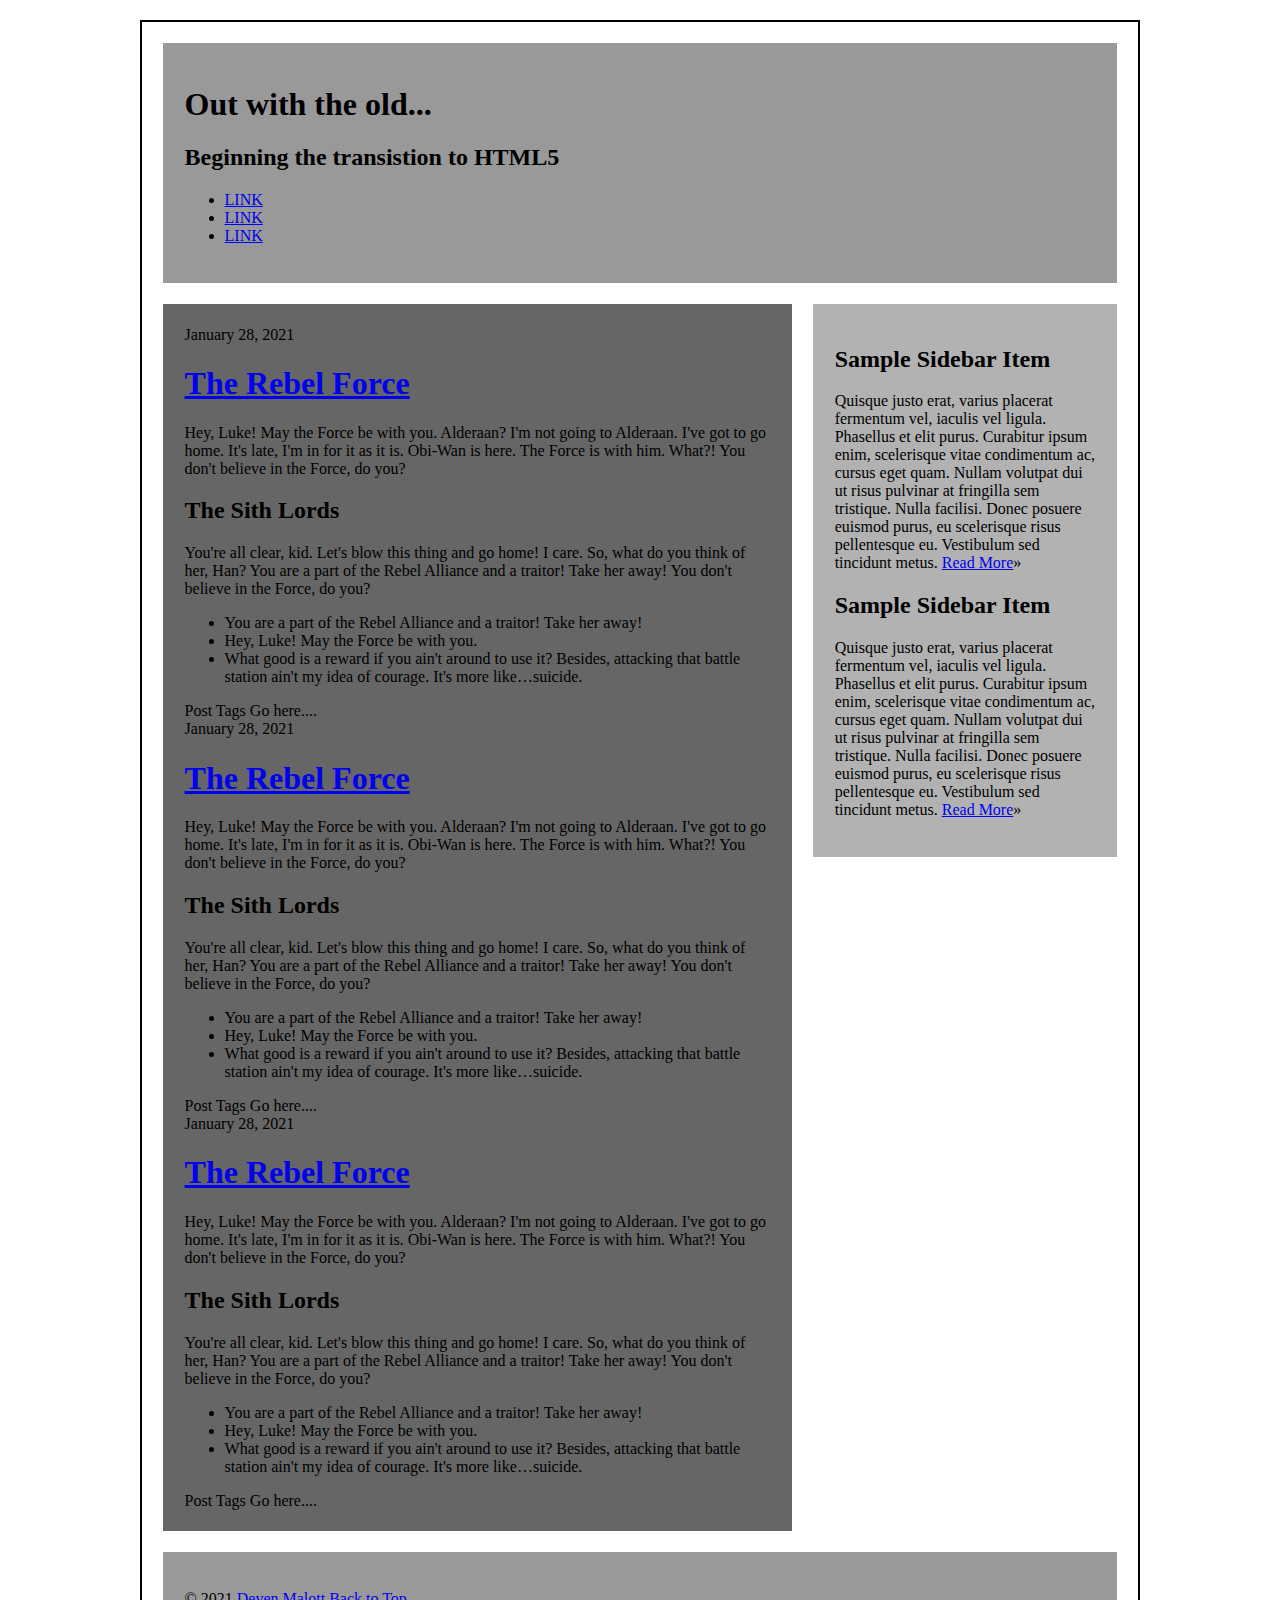
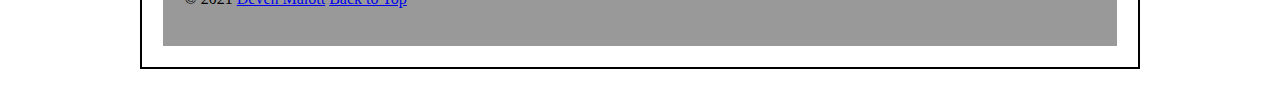
<file: grid/index.html>
<!doctype html>

<html lang="en">
<head>
  <meta charset="utf-8"/>
  <title>Grid</title>
  <meta name="description" content="Implimentation of a grid based design" />
  <meta name="author" content="Deven Malott" />
  <link rel="stylesheet" href="assets/css/screen.css"/>
  <link rel="shortcut icon" href="/favicon.ico" />
</head>

<body>
  <div class="container cf">
    <header class="primary" role="banner">
      <h1>Out with the old...</h1>
      <h2>Beginning the transistion to HTML5</h2>
      <nav class="primary">
        <ul>
          <li><a href="#">LINK</a></li>
          <li><a href="#">LINK</a></li>
          <li><a href="#">LINK</a></li>
        </ul>
      </nav>
    </header>
    <section id="content">
      <article class="post">
        <header>
          <time class="post-date" datetime="2021-01-28">January 28, 2021</time>
          <h1> <a href="#" rel="bookmark" title="link to this post">The Rebel Force</a> </h1>
        </header>
        <p>Hey, Luke! May the Force be with you. Alderaan? I'm not going to Alderaan. I've got to go home. It's late, I'm in for it as it is. Obi-Wan is here. The Force is with him. What?! You don't believe in the Force, do you?</p>
        <h2>The Sith Lords</h2>
        <p>You're all clear, kid. Let's blow this thing and go home! I care. So, what do you think of her, Han? You are a part of the Rebel Alliance and a traitor! Take her away! You don't believe in the Force, do you?</p>
        <ul>
          <li>You are a part of the Rebel Alliance and a traitor! Take her away!</li>
          <li>Hey, Luke! May the Force be with you.</li>
          <li>What good is a reward if you ain't around to use it? Besides, attacking that battle station ain't my idea of courage. It's more like&hellip;suicide.</li>
        </ul>
        <footer class="post-meta"> Post Tags Go here.... </footer>
      </article>
      <article class="post">
        <header>
          <time class="post-date" datetime="2021-01-28">January 28, 2021</time>
          <h1> <a href="#" rel="bookmark" title="link to this post">The Rebel Force</a> </h1>
        </header>
        <p>Hey, Luke! May the Force be with you. Alderaan? I'm not going to Alderaan. I've got to go home. It's late, I'm in for it as it is. Obi-Wan is here. The Force is with him. What?! You don't believe in the Force, do you?</p>
        <h2>The Sith Lords</h2>
        <p>You're all clear, kid. Let's blow this thing and go home! I care. So, what do you think of her, Han? You are a part of the Rebel Alliance and a traitor! Take her away! You don't believe in the Force, do you?</p>
        <ul>
          <li>You are a part of the Rebel Alliance and a traitor! Take her away!</li>
          <li>Hey, Luke! May the Force be with you.</li>
          <li>What good is a reward if you ain't around to use it? Besides, attacking that battle station ain't my idea of courage. It's more like&hellip;suicide.</li>
        </ul>
        <footer class="post-meta"> Post Tags Go here.... </footer>
      </article>
      <article class="post">
        <header>
          <time class="post-date" datetime="2021-01-28">January 28, 2021</time>
          <h1> <a href="#" rel="bookmark" title="link to this post">The Rebel Force</a> </h1>
        </header>
        <p>Hey, Luke! May the Force be with you. Alderaan? I'm not going to Alderaan. I've got to go home. It's late, I'm in for it as it is. Obi-Wan is here. The Force is with him. What?! You don't believe in the Force, do you?</p>
        <h2>The Sith Lords</h2>
        <p>You're all clear, kid. Let's blow this thing and go home! I care. So, what do you think of her, Han? You are a part of the Rebel Alliance and a traitor! Take her away! You don't believe in the Force, do you?</p>
        <ul>
          <li>You are a part of the Rebel Alliance and a traitor! Take her away!</li>
          <li>Hey, Luke! May the Force be with you.</li>
          <li>What good is a reward if you ain't around to use it? Besides, attacking that battle station ain't my idea of courage. It's more like&hellip;suicide.</li>
        </ul>
        <footer class="post-meta"> Post Tags Go here.... </footer>
      </article>
    </section>
    <aside role="complementary" class="sidebar">
      <article class="widget">
        <h2>Sample Sidebar Item </h2>
        <p>Quisque justo erat, varius placerat fermentum vel, iaculis vel ligula. Phasellus et elit purus. Curabitur ipsum enim, scelerisque vitae condimentum ac, cursus eget quam. Nullam volutpat dui ut risus pulvinar at fringilla sem tristique. Nulla facilisi. Donec posuere euismod purus, eu scelerisque risus pellentesque eu. Vestibulum sed tincidunt metus. <a href="#">Read More</a>&raquo;</p>
      </article>
      <article class="widget">
        <h2>Sample Sidebar Item </h2>
        <p>Quisque justo erat, varius placerat fermentum vel, iaculis vel ligula. Phasellus et elit purus. Curabitur ipsum enim, scelerisque vitae condimentum ac, cursus eget quam. Nullam volutpat dui ut risus pulvinar at fringilla sem tristique. Nulla facilisi. Donec posuere euismod purus, eu scelerisque risus pellentesque eu. Vestibulum sed tincidunt metus. <a href="#">Read More</a>&raquo;</p>
      </article>
    </aside>
    <footer class="primary" role="contentinfo">
      <p>&copy; 2021 <a href="https://github.com/dsmalott/ifsc-3342">Deven Malott</a> <a href="#top">Back to Top</a></p>
    </footer>
  </div>
  <!--.container -->
  
</body>
</html>
</file>
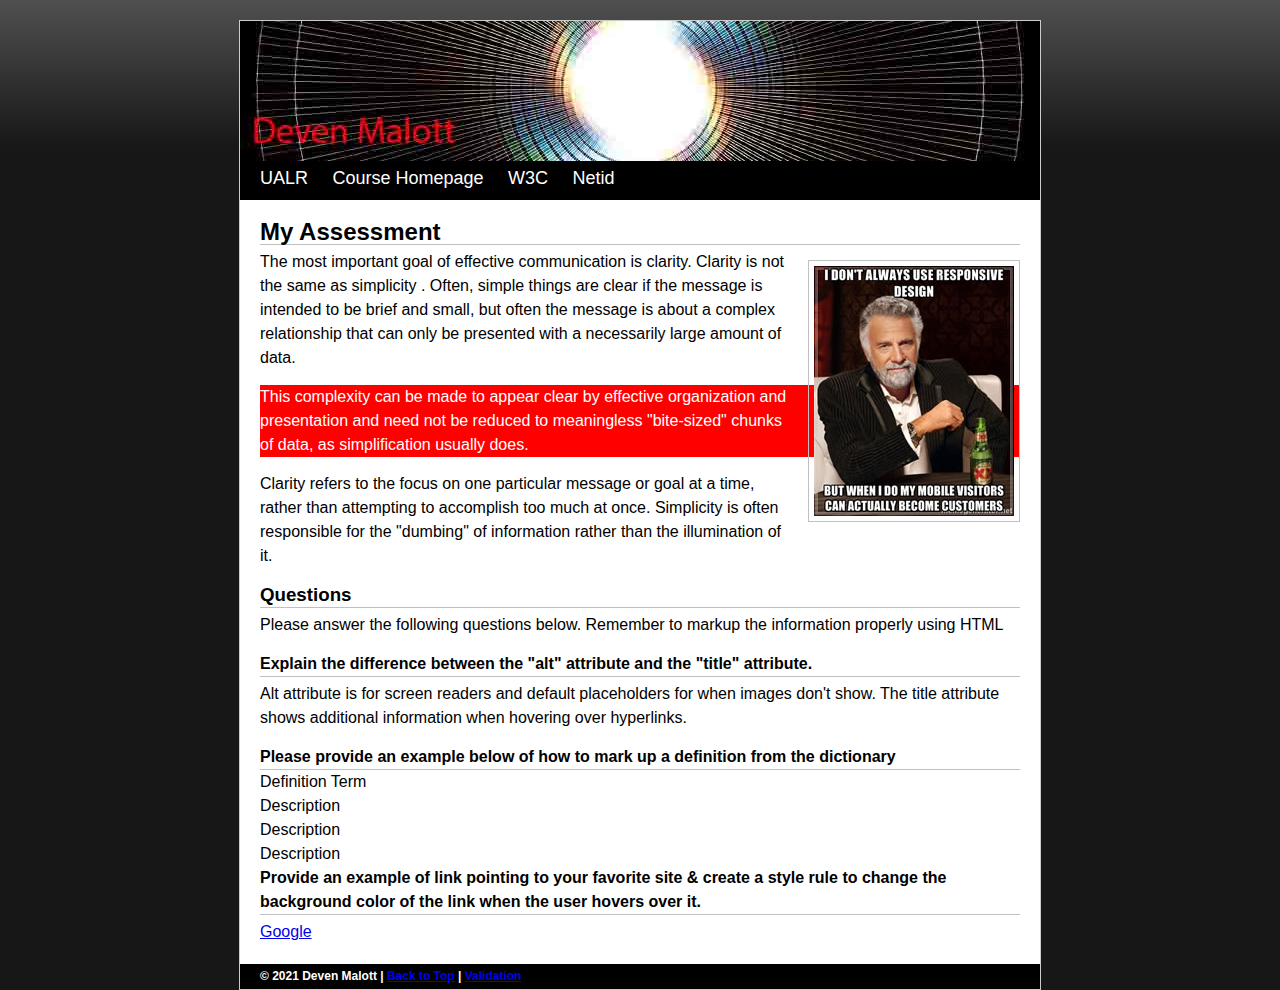
<file: pre-assessment/index.html>
<!doctype html>
<html lang="en">
<head>
<meta charset="UTF-8"> <!--Defines the character encoding for the document-->
<meta name="description" content="This is a skills pre-assessment for Mobile Web Development" /> <!--Defines a description of the webpage for search engines users-->
<title>IFSC 3342 Pre-Assessment Deven Malott</title>
<meta name="author" content="Deven Malott" /> <!--Defines the author of the webpage-->
<link rel="stylesheet" href="assets/css/screen.css" media="screen"/>
</head>
<body>
<div id="container">
  <div id="header">
    <h1><a href="index.html">Deven Malott</a></h1>
  </div>
  <div id="nav">
    <ul>
      <li><a href="http://ualr.edu" title="Visit UALR">UALR</a></li>
      <li><a href="https://thomaswallace.net/course/mobile-web/spring-2021/" title="Thomas Wallace Mobile Web Homepage">Course Homepage</a></li>
      <li><a href="http://www.w3.org/" title="Visit W3Schools">W3C</a></li>
      <li><a href="https://netid.ualr.edu/login" title="UALR Gmail, Blackboard & BOSS">Netid</a></li>
    </ul>
  </div>
  <div id="content">
    <h2>My Assessment</h2> <!-- Hey Thomas! -->
    <p><img src="assets/img/content-image2.jpg" alt="Responsive Design Meme" class="img-right"/>The most important goal of effective communication is clarity. Clarity is not the same as simplicity . Often, simple things are clear if the message is intended to be brief and small, but often the message is about a complex relationship that can only be presented with a necessarily large amount of data. </p>
    <p class="alert">This complexity can be made to appear clear by effective organization and presentation and need not be reduced to meaningless "bite-sized" chunks of data, as simplification usually does. </p>
    <p>Clarity refers to the focus on one particular message or goal at a time, rather than attempting to accomplish too much at once. Simplicity is often responsible for the "dumbing" of information rather than the illumination of it.</p>
    <h3>Questions</h3>
    <p>Please answer the following questions below. Remember to markup the information properly using HTML</p>
    <h4>Explain the difference between the &quot;alt&quot; attribute and the &quot;title&quot; attribute. </h4>
    <p>Alt attribute is for screen readers and default placeholders for when images don't show. The title attribute shows additional information when hovering over hyperlinks.</p>
    <h4>Please provide an example below of how to mark up a definition from the dictionary</h4>
    <dl>
      <dt>Definition Term</dt>
      <dd>Description</dd>
      <dd>Description</dd>
      <dd>Description</dd>
    </dl>
    <h4>Provide an example of link pointing to your favorite site &amp; create a style rule to change the background color of the link when the user hovers over it. </h4>
    <p><a href="https://www.google.com/" title="My favorite site!">Google</a></p>
  </div>
  <div id="footer">
    <h6>&copy; 2021 Deven Malott | <a href="#top">Back to Top</a> | <a href="https://validator.w3.org/nu/?doc=https%3A%2F%2Fdsmalott.github.io%2Fifsc-3342%2Fpre-assessment%2Findex.html&showsource=yes">Validation</a></h6>
  </div>
</div>
</body>
</html>
</file>
<file: grid/assets/css/screen.css>
/* apply a natural box layout model to all elements, but allowing components to change */
html {
  box-sizing: border-box;
}

*, *:before, *:after {
  box-sizing: inherit;
}

/*Nicolas Gallagher http://nicolasgallagher.com/micro-clearfix-hack/ */
/* Start of "Micro clearfix" */

.cf {
  zoom: 1;
}

.cf:before, .cf:after {
  content: "";
  display: table;
}

.cf:after {
  clear: both;
}

/* End of "Micro clearfix" */

.container {
    /*background-image:url("../img/grid.png");
    width: 956px;*/
    
    border: 2px solid #000;
    margin: 20px auto;
}

header.primary {
  /* 916px */
  width: 95.816%; /* 916/956 */
  background: rgba(0, 0, 0, 0.4);
  /* 20px */
  margin: 2.092%; /* 20/956 */
  padding: 2.183%; /* 20/916 */
  float: left;
}

#content {
  /* 604px */
  width: 63.18%;
  background: rgba(0, 0, 0, 0.6);
  margin-left: 2.092%; 
  padding: 2.183%;
  float: left;
}

aside {
  /*292px*/
  width: 30.544%;
  background: rgba(0, 0, 0, 0.3);
  margin-left: 2.092%;
  padding: 2.183%;
  float: left;
}

footer.primary {
  /* 956px */
  width: 95.816%;
  background: rgba(0, 0, 0, 0.4);
  /* 20px */
  margin: 2.092%;
  padding: 2.183%;
  float: left;
}

.col-4 {
  width: 30.544%; /* 292px */
  background: green;
  margin-left: 2.092%;
  padding: 2.183%;
  float: left;
}

.col-6 {
  width: 46.861%; /* 448px*/
  background: purple;
  margin-left: 2.092%;
  padding: 2.183%;
  float: left;
}

.col-8 {
  width: 63.18%; /* 604px */
  background:blue;
  margin-left: 2.092%;
  padding: 2.183%;
  float: left;
}

.col-12 {
  width: 95.816%; /* 916px */
  background: rgba(0, 0, 0, 0.4);
  margin: 2.092%;
  padding: 2.183%;
  float: left;
}


@media screen and (min-width:900px){
  .container{
  width:800px;
  }
}


@media screen and (min-width:1100px){
  .container{
  width:1000px;
  }
}
</file>
<file: pre-assessment/assets/css/screen.css>
/* Universal selector that resets any preset margins and padding to 0*/
* {
	margin: 0px;
	padding: 0px;
} 
body {
	text-align: center;
	font-family: "Trebuchet MS", Arial, Helvetica, sans-serif;
	background-color: #171717;
	background-image:url('../img/bg-tile.jpg');
	background-repeat: repeat-x;
	font-size: 16px;
	line-height: 1.5em;
}
#container {
	max-width: 800px;
	margin-right: auto;
	margin-left: auto;
	text-align: left;
	background-color: #FFF;
	margin-top: 20px;
	border: 1px solid #CCC;
}
#header {
	
}
#header h1 a {
	background-image:url('../img/masthead.jpg');
	display:block;
	height:140px;
	text-indent:100%;
	white-space:nowrap;
	overflow:hidden;
}
#nav {
	background-color: #000;
}
#nav ul {
	list-style-type: none;
	margin-left: 10px;
}
#nav ul li {
	display: inline;
	height: 35px;
	line-height: 35px;
}
#nav ul li a {
	display: inline-block;
	padding-right: 10px;
	padding-left: 10px;
	font-size: 18px;
}
#nav ul li a:link, #nav ul li a:visited {
	text-decoration: none;
	border-bottom-width: 4px;
	border-bottom-style: solid;
	border-bottom-color: #000;
	color: #FFF;
}
#nav ul li a:hover {
	border-bottom-width: 3px;
	border-bottom-style: solid;
	border-bottom-color: #CCC;
}
#content {
	margin: 20px;
}
#content h2, #content h3, #content h4 {
	border-bottom:1px solid #c0c0c0;
}
#content p {
	margin-top: 5px;
	margin-bottom: 15px;
}
#content a:hover {
	background:#FFD700;
	text-decoration:none;
}
#footer {
	background-color: #000;
	color: #FFF;
	height: 25px;
}
#footer h6 {
	font-size: 12px;
	line-height: 25px;
	margin-right: 20px;
	margin-left: 20px;
}
.alert {
	background:red;
	color:#fff;
}
.img-right {
	float:right;
	border:1px solid #c0c0c0;
	padding:5px;
	margin:10px 0 10px 20px; /*top right bottom left*/
}
</file>
